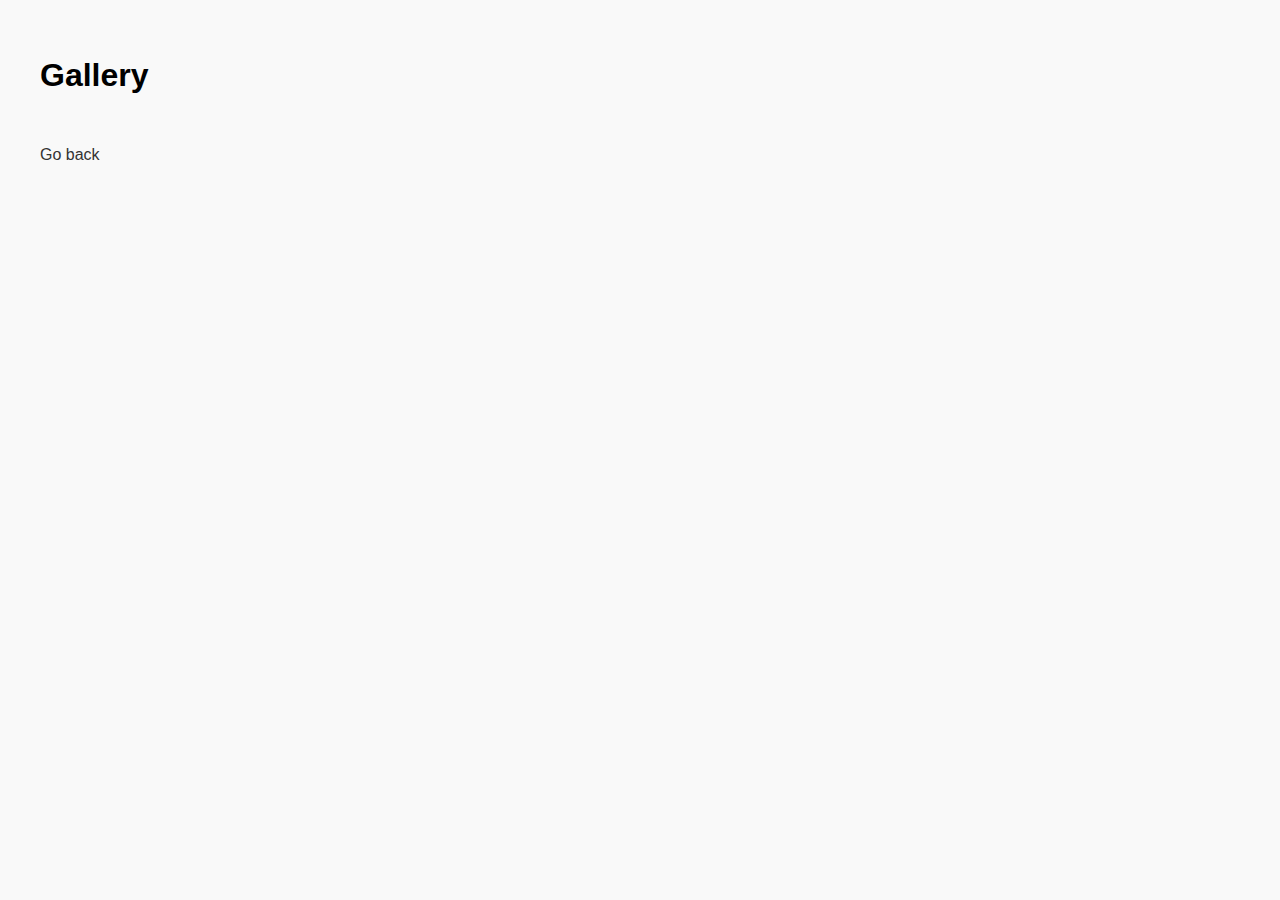
<file: src/1-gallery.html>
<!DOCTYPE html>
<html lang="en">
  <head>
    <meta charset="UTF-8" />
    <meta http-equiv="X-UA-Compatible" content="IE=edge" />
    <meta name="viewport" content="width=device-width, initial-scale=1.0" />
    <title>Gallery</title>
    <link rel="stylesheet" href="./css/1-gallery.css" />
  </head>
  <body>
    <main>
      <div class="container">
        <ul class="gallery"></ul>
        <h1> Gallery</h1>
        <a class="back-link" href="./index.html">Go back</a>
      </div>
    </main>
    <script src="./js/1-gallery.js" type="module"></script>
  </body>
</html>
</file>
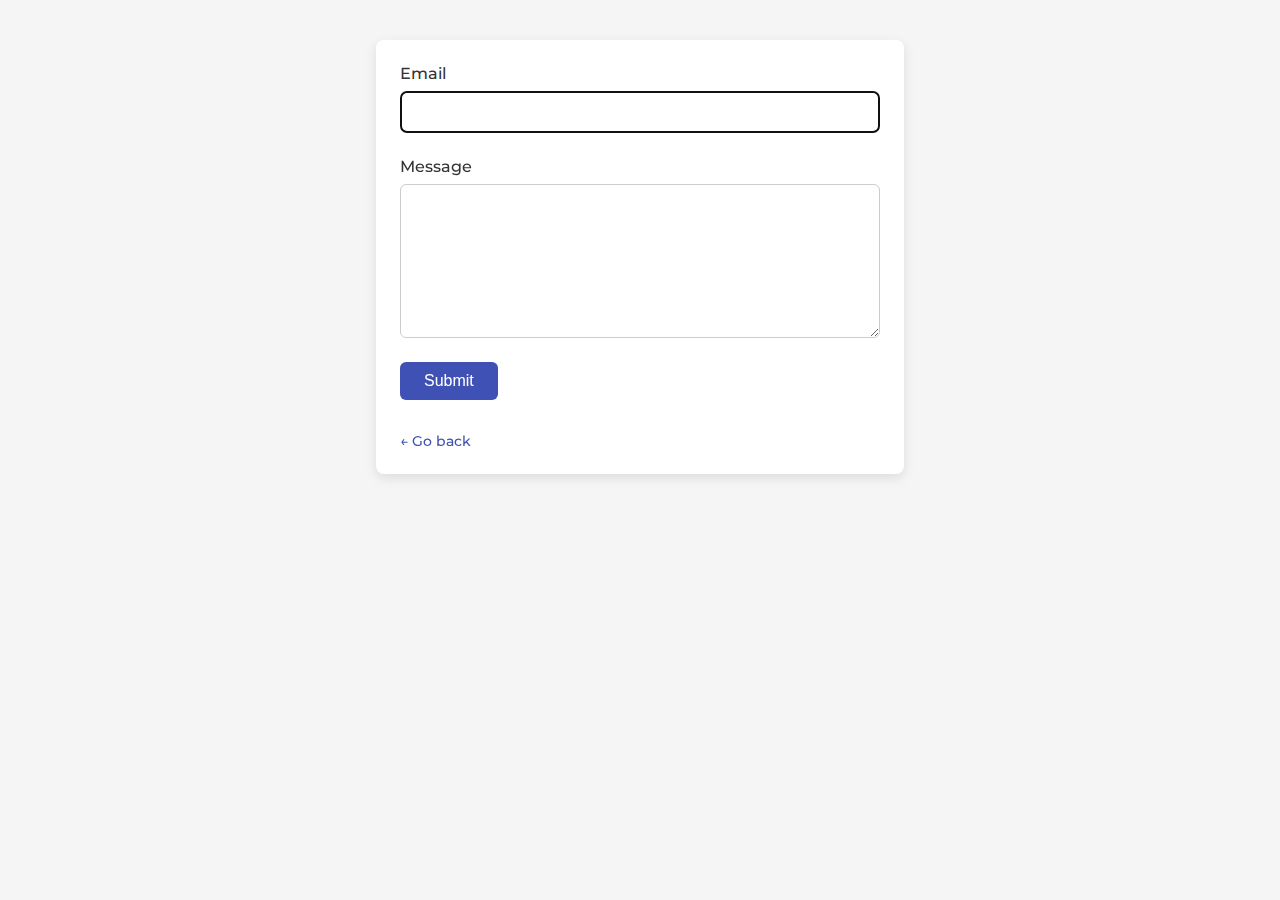
<file: src/2-form.html>
<!DOCTYPE html>
<html lang="en">
  <head>
    <meta charset="UTF-8" />
    <meta http-equiv="X-UA-Compatible" content="IE=edge" />
    <meta name="viewport" content="width=device-width, initial-scale=1.0" />
    <title>Form</title>
    <link rel="preconnect" href="https://fonts.googleapis.com" />
    <link rel="preconnect" href="https://fonts.gstatic.com" crossorigin />
    <link
      href="https://fonts.googleapis.com/css2?family=Montserrat:ital,wght@0,100..900;1,100..900&display=swap"
      rel="stylesheet"
    />
    <link rel="stylesheet" href="./css/2-form.css" />
  </head>
  <body>
    <main>
      <div class="container">
        <form class="feedback-form" autocomplete="off">
          <label>
            Email
            <input type="email" name="email" autofocus />
          </label>
          <label>
            Message
            <textarea name="message" rows="8"></textarea>
          </label>
          <button type="submit">Submit</button>
        </form>
        <a class="back-link" href="./index.html">← Go back</a>
      </div>
    </main>
    <script src="./js/2-form.js" type="module" defer></script>
  </body>
</html>
</file>
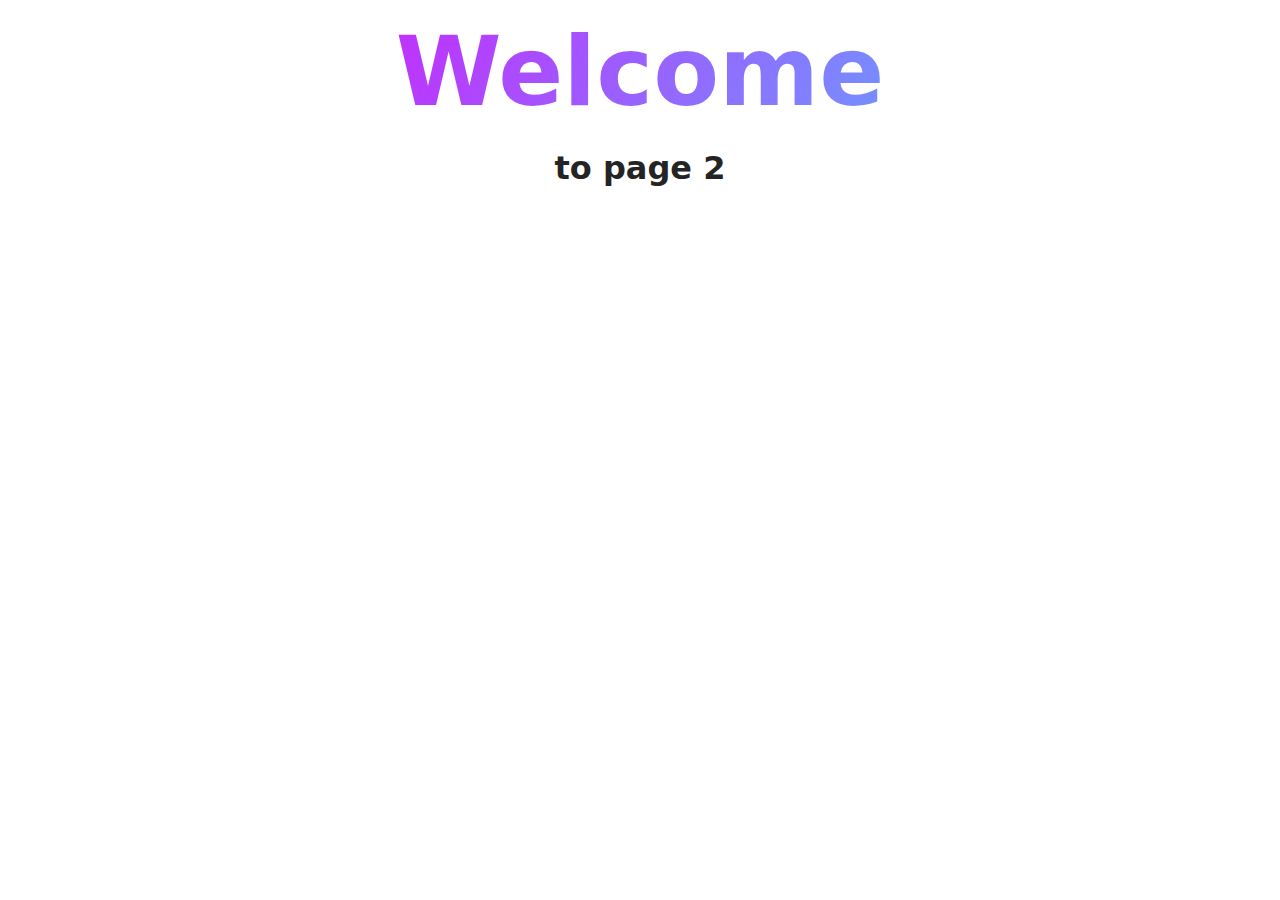
<file: src/page-2.html>
<!DOCTYPE html>
<html lang="en">
  <head>
    <meta charset="UTF-8" />
    <meta http-equiv="X-UA-Compatible" content="IE=edge" />
    <meta name="viewport" content="width=device-width, initial-scale=1.0" />
    <title>Page 2</title>
    <link rel="stylesheet" href="./css/styles.css" />
  </head>
  <body>
    <load
      src="./partials/header.html"
      icon-path="./img/sprite.svg#logo"
      highlight-act="active"
    />

    <main>
      <div class="container">
        <h1 class="main-title">
          <span class="main-title-gradient">Welcome</span> to page 2
        </h1>
        <load src="./partials/back-link.html" />
      </div>
    </main>

    <load src="./partials/footer.html" />
  </body>
</html>
</file>
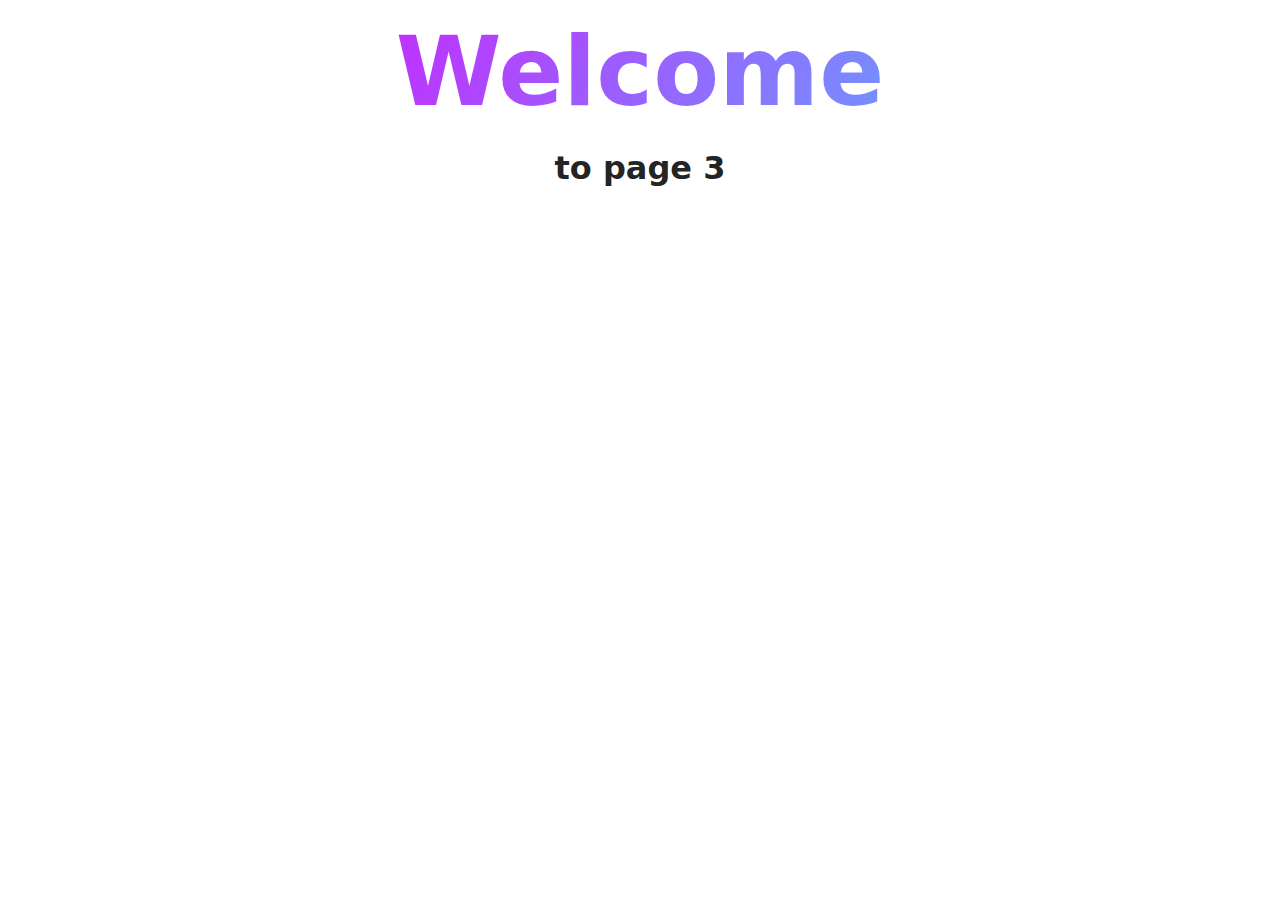
<file: src/page-3.html>
<!DOCTYPE html>
<html lang="en">
  <head>
    <meta charset="UTF-8" />
    <meta http-equiv="X-UA-Compatible" content="IE=edge" />
    <meta name="viewport" content="width=device-width, initial-scale=1.0" />
    <title>Page 3</title>
    <link rel="stylesheet" href="./css/styles.css" />
  </head>
  <body>
    <load
      src="./partials/header.html"
      icon-path="./img/sprite.svg#logo"
      highlight-curr="active"
    />

    <main>
      <div class="container">
        <h1 class="main-title">
          <span class="main-title-gradient">Welcome</span> to page 3
        </h1>
        <load src="./partials/back-link.html" />
      </div>
    </main>

    <load src="./partials/footer.html" />
  </body>
</html>
</file>
<file: src/css/1-gallery.css>
body {
  font-family: sans-serif;
  margin: 0;
  padding: 20px;
  background-color: #f9f9f9;
}

.container {
  max-width: 1200px;
  margin: 0 auto;
}

.gallery {
  list-style: none;
  padding: 0;
  display: flex;
  flex-wrap: wrap;
  gap: 20px;
}

.gallery-item {
  flex-basis: calc(33.333% - 20px);
}

.gallery-link {
  display: block;
  overflow: hidden;
  border-radius: 8px;
  box-shadow: 0 2px 4px rgba(0, 0, 0, 0.1);
}

.gallery-image {
  width: 100%;
  height: auto;
  display: block;
  transition: transform 0.3s ease;
}

.gallery-link:hover .gallery-image {
  transform: scale(1.05);
}

.back-link {
  display: inline-block;
  margin-top: 30px;
  color: #333;
  text-decoration: none;
}
</file>
<file: src/css/2-form.css>
body {
  font-family: 'Montserrat', sans-serif;
  background-color: #f5f5f5;
  margin: 0;
  padding: 40px;
}

.container {
  max-width: 480px;
  margin: 0 auto;
  padding: 24px;
  background-color: #ffffff;
  border-radius: 8px;
  box-shadow: 0px 4px 12px rgba(0, 0, 0, 0.1);
}

.feedback-form {
  display: flex;
  flex-direction: column;
  gap: 24px;
}

.feedback-form label {
  display: flex;
  flex-direction: column;
  font-size: 16px;
  color: #333;
  font-weight: 500;
}

.feedback-form input,
.feedback-form textarea {
  padding: 12px 16px;
  font-size: 14px;
  border: 1px solid #ccc;
  border-radius: 6px;
  margin-top: 8px;
  resize: vertical;
}

.feedback-form button {
  align-self: flex-start;
  padding: 10px 24px;
  font-size: 16px;
  background-color: #3f51b5;
  color: #fff;
  border: none;
  border-radius: 6px;
  cursor: pointer;
  transition: background-color 0.3s ease;
}

.feedback-form button:hover {
  background-color: #303f9f;
}

.back-link {
  display: inline-block;
  margin-top: 32px;
  color: #3f51b5;
  text-decoration: none;
  font-size: 14px;
  font-weight: 500;
}

.back-link:hover {
  text-decoration: underline;
}
</file>
<file: src/css/styles.css>
/**
  |============================
  | include css partials with
  | default @import url()
  |============================
*/
/* Common styles */
@import url('./reset.css');
@import url('./base.css');
@import url('./container.css');


/* Sections style */
@import url('./header.css');
@import url('./vite-promo.css');
@import url('./badges.css');
@import url('./back-link.css');
</file>
